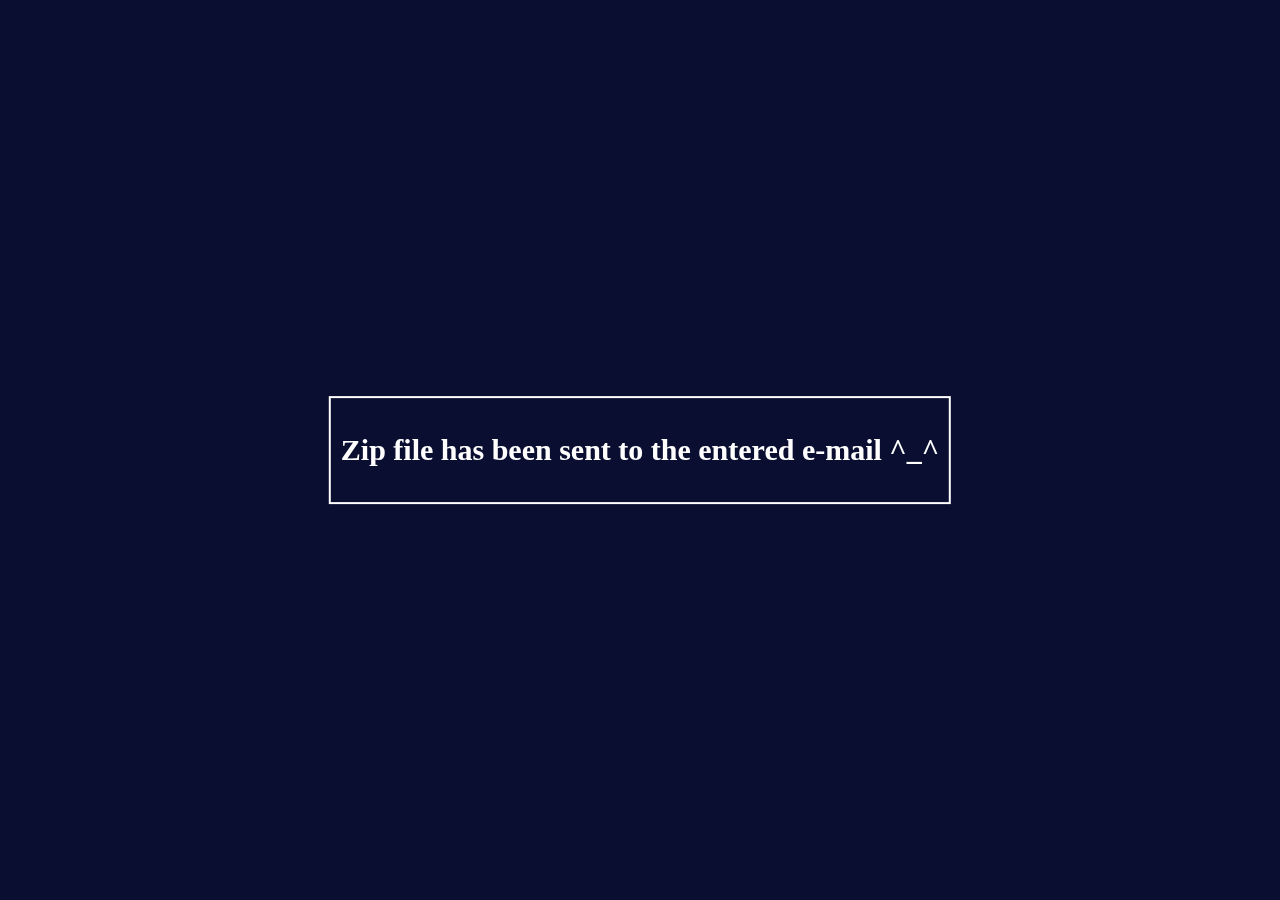
<file: templates/pass.html>
<body style="background-color:#0a0e31;">

<div style="text-align:center; border:2px solid white;color:white; position: fixed; top: 50%; left:50%; transform:translate(-50%,-50%); font-size: 20px; padding:10px;">
<p>
    <h2 >
    Zip file has been sent to the entered e-mail ^_^
</h2>
  </p>

</div>

</body>
</file>
